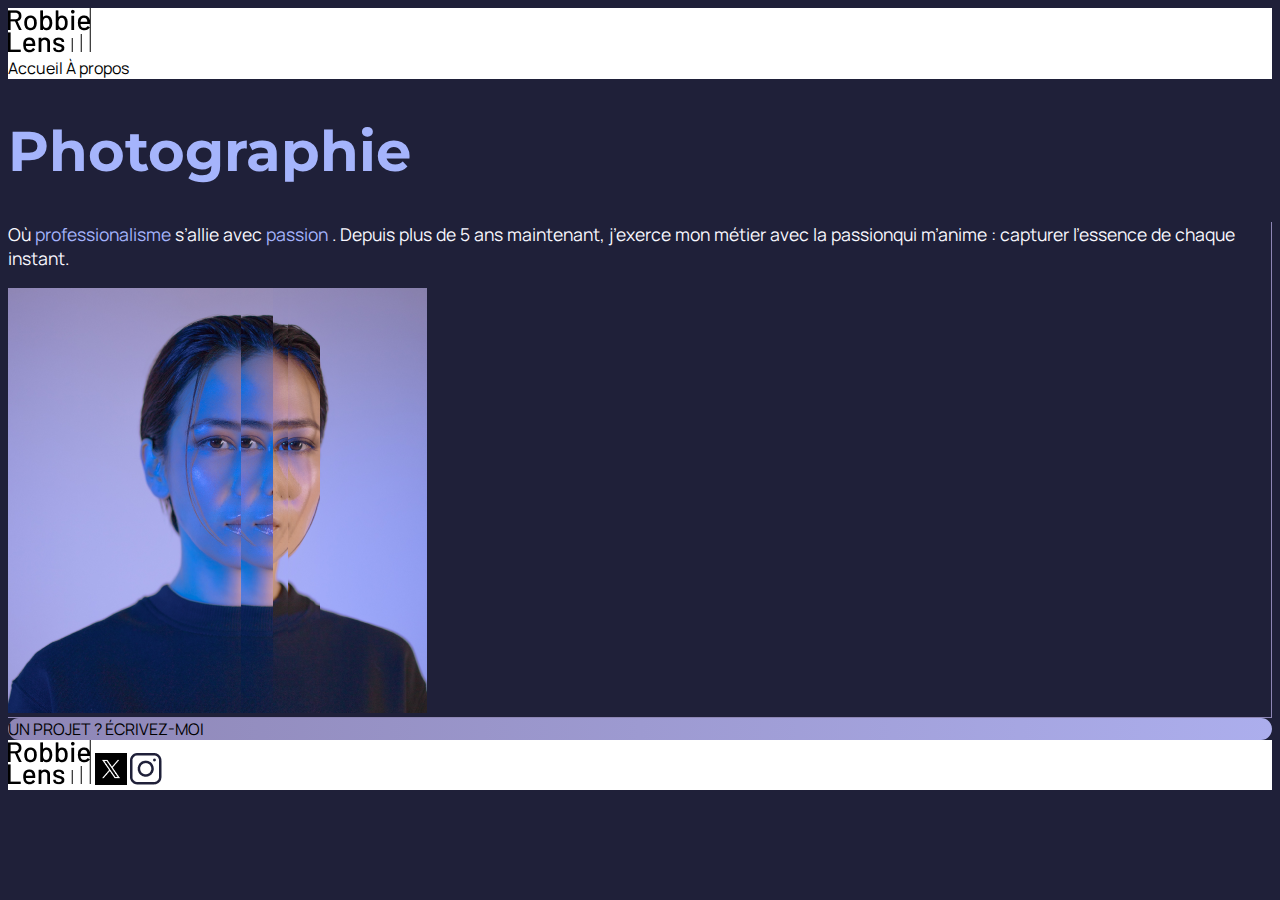
<file: index.html>
<!DOCTYPE html>
<html lang="fr">

<head>
    <meta charset="utf-8">
    <title>Accueil - Robbie Lens Photographie</title>
    <link rel="stylesheet" href="style.css">
    <link rel="preconnect" href="https://fonts.googleapis.com">
    <link rel="preconnect" href="https://fonts.gstatic.com" crossorigin>
    <link href="https://fonts.googleapis.com/css2?family=Montserrat:ital,wght@0,100..900;1,100..900&display=swap"
        rel="stylesheet">
    <link rel="preconnect" href="https://fonts.googleapis.com">
    <link rel="preconnect" href="https://fonts.gstatic.com" crossorigin>
    <link
        href="https://fonts.googleapis.com/css2?family=Manrope:wght@200..800&family=Montserrat:ital,wght@0,100..900;1,100..900&display=swap"
        rel="stylesheet">
</head>

<body>
    <header>
        <div class="link">
            <div class="entete-pieddepage">
                <img src="logo.png" alt="Logo Robbie Lens">
            </div>
            <nav>
                <div class="link-page">
                    <a href="index.html">
                        Accueil
                    </a>
                    <a href="a-propos.html">
                        À propos
                    </a>
                </div>
            </nav>
        </div>
    </header>
    <main>
        <h1>Photographie</h1>
        <div class="text">
            <p>
                Où <em class="blue-text"> professionalisme </em> s’allie avec <em class="blue-text"> passion </em> .
                Depuis
                plus de 5 ans maintenant,
                j’exerce mon métier avec la passionqui m’anime : capturer l’essence de chaque
                instant.
            </p>
            <img src="robbie-lens.png" alt="Portrait de la photographe Robbie Lens">
        </div>
    </main>
    <footer>
        <nav>
            <div class="question">
                <a href="">UN PROJET ? ÉCRIVEZ-MOI</a>
            </div>
            <div class="link-page"></div>
            <div class="link entete-pieddepage">
                <img src="logo.png" alt="Logo Robbie Lens">
                <a target="_blank" href="https://twitter.com/">
                    <img src="x.png" alt="Logo Twitter" width="32px">
                </a>
                <a target="_blank" href="https://www.instagram.com/">
                    <img src="instagram.png" alt="Logo Instagram">
                </a>
            </div>
            </div>
        </nav>
    </footer>
</body>

</html>
</file>
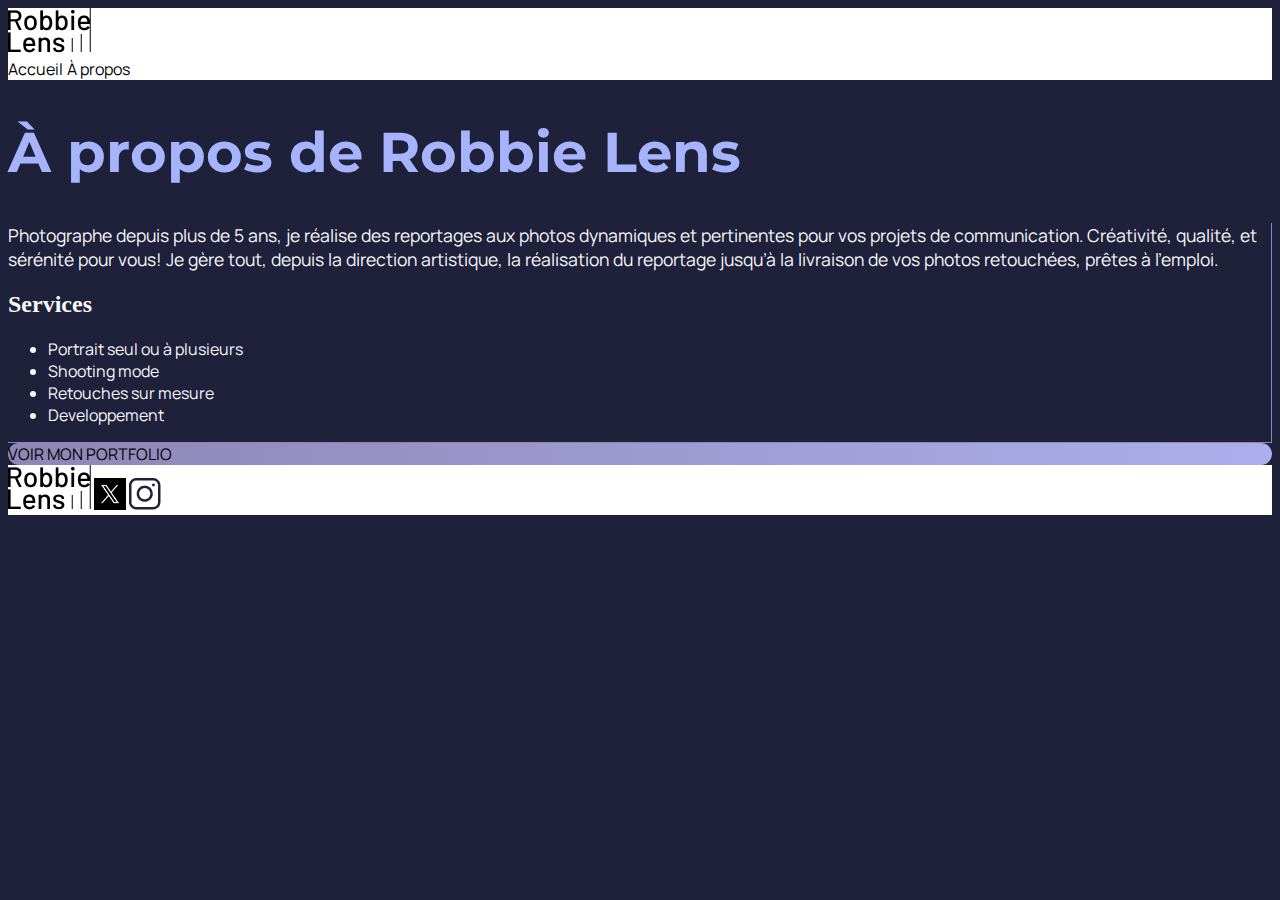
<file: a-propos.html>
<!DOCTYPE html>
<html>

<head>
    <meta charset="utf-8">
    <title>À propos - Robbie Lens Photographie</title>
    <link rel="stylesheet" href="style.css">
    <link rel="preconnect" href="https://fonts.googleapis.com">
    <link rel="preconnect" href="https://fonts.gstatic.com" crossorigin>
    <link href="https://fonts.googleapis.com/css2?family=Montserrat:ital,wght@0,100..900;1,100..900&display=swap"
        rel="stylesheet">
    <link rel="preconnect" href="https://fonts.googleapis.com">
    <link rel="preconnect" href="https://fonts.gstatic.com" crossorigin>
    <link
        href="https://fonts.googleapis.com/css2?family=Manrope:wght@200..800&family=Montserrat:ital,wght@0,100..900;1,100..900&display=swap"
        rel="stylesheet">
</head>

<body>
    <header>
        <nav>
            <div class="link">
                <a href="index.html">
                    <img src="logo.png" alt="Logo Robbie Lens">
                </a>
                <div class="link-page">
                    <a href="index.html">Accueil</a>
                    <a href="a-propos.html">
                        À propos
                    </a>
                </div>
            </div>
        </nav>
    </header>
    <main>
        <h1>
            À propos de Robbie Lens
        </h1>
        <div class="text">
            <p>
                Photographe depuis plus de 5 ans, je réalise des reportages aux photos dynamiques et pertinentes pour
                vos
                projets de communication. Créativité, qualité, et sérénité pour vous! Je gère tout, depuis la direction
                artistique, la réalisation du reportage jusqu’à la livraison de vos photos retouchées, prêtes à
                l’emploi.
            </p>
            <h2>
                Services
            </h2>
            <ul>
                <li>
                    Portrait seul ou à plusieurs
                </li>
                <li>
                    Shooting mode
                </li>
                <li>
                    Retouches sur mesure
                </li>
                <li>
                    Developpement
                </li>
            </ul>
        </div>
    </main>
    <footer>
        <nav>
            <div class="question">
                <a href="">VOIR MON PORTFOLIO</a>
            </div>
            <div class="link-page">
                <div class="link">
                    <a href="index.html">
                        <img src="logo.png" alt="Logo Robbie Lens">
                    </a>
                    <a target="_blank" href="https://twitter.com/">
                        <img src="x.png" alt="Logo Twitter" width="32px">
                    </a>
                    <a target="_blank" href="https://www.instagram.com/">
                        <img src="instagram.png" alt="Logo Instagram">
                    </a>
                </div>
            </div>
        </nav>
    </footer>
</body>

</html>
</file>
<file: style.css>
a {
    color: black;
}

.blue-text {
    color: #A5B4FC;
    font-style: normal;
}

h1 {
    font-family: "Montserrat", sans-serif;
    font-size: 3.5em;
    color: #A5B4FC;
}

p {
    font-family: "Manrope", sans-serif;
    font-size: 1.1em;
}

ul {
    font-family: "Manrope", sans-serif;
    font-size: 1em;
}

a {
    font-family: "Manrope", sans-serif;
    font-size: 1em;
    text-decoration: none;
}

.link {
    background-color: white;
}

body {
    background-color: #1F2039;
}

.link-page {
    color: #242424;
}

.text {
    color: #F9F8FF;
}

.question {
    background: linear-gradient(90deg, #8E86B5, #ACAEED);
    font-family: "Manrope", sans-serif;
    color: white;
}

.question {
    border-radius: 50px;
}

.text {
    border-right: 1px solid #8e86b5;
    border-bottom: 1px solid #8e86b5;
}

.link-page:hover {
    text-decoration: underline;
}

.question:hover {
    background: linear-gradient(90deg, #696484, #8788BA);
}
.entete-pieddepage:hover{
    opacity: 0.5;
}
</file>
